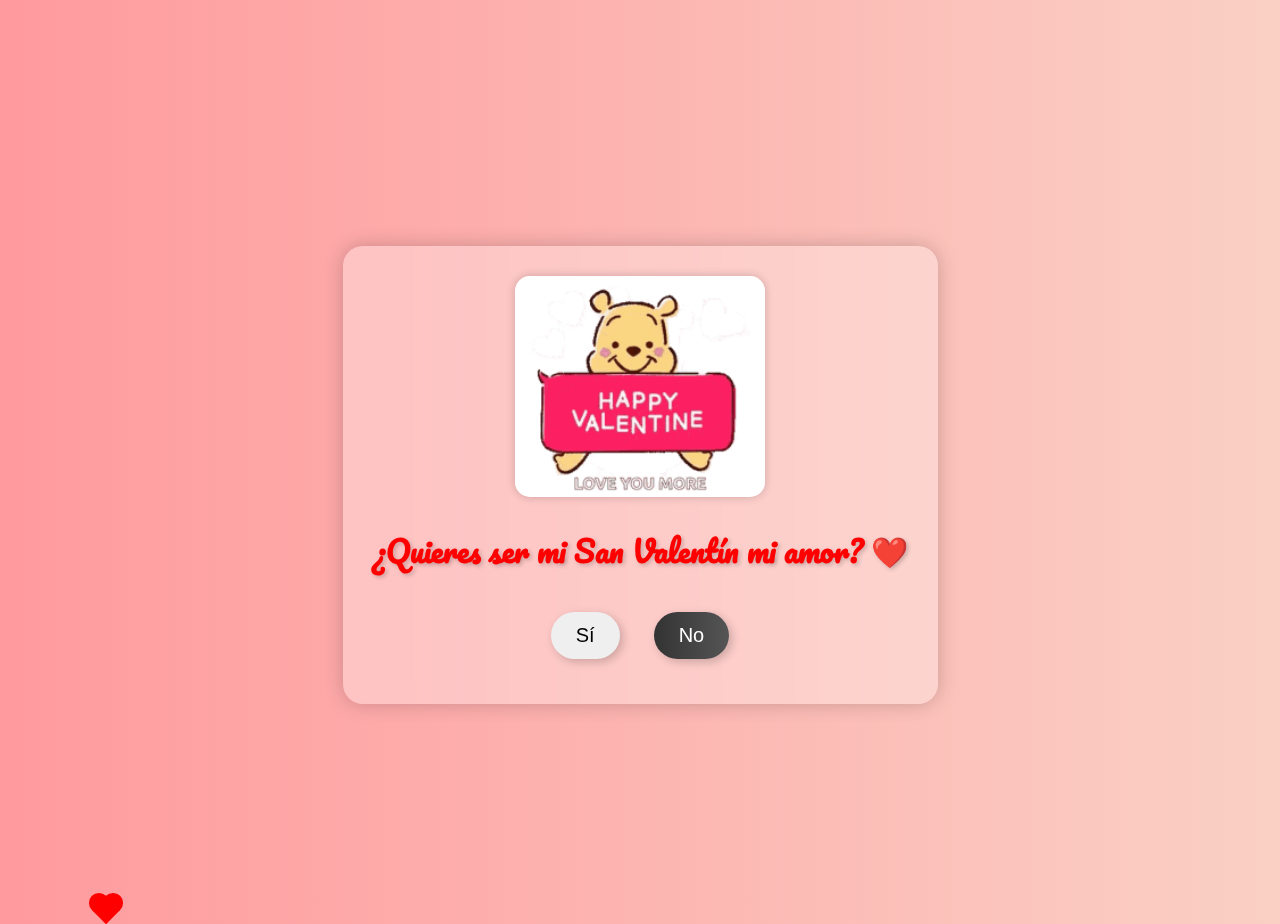
<file: index.html>
<!DOCTYPE html>
<html lang="es">
<head>
    <meta charset="UTF-8">
    <meta name="viewport" content="width=device-width, initial-scale=1.0">
    <title>Para mi querida Nina ❤️</title>
    <link rel="stylesheet" href="styles.css">
    <style>
        @import url('https://fonts.googleapis.com/css2?family=Pacifico&display=swap');
        
        body {
            background: linear-gradient(to right, #ff9a9e, #fad0c4);
            font-family: 'Pacifico', cursive;
            text-align: center;
            color: white;
            display: flex;
            justify-content: center;
            align-items: center;
            height: 100vh;
            margin: 0;
            overflow: hidden;
        }
        .container {
            background: rgba(255, 255, 255, 0.3);
            padding: 30px;
            border-radius: 20px;
            box-shadow: 0px 0px 20px rgba(0, 0, 0, 0.2);
            animation: fadeIn 1.5s ease-in-out;
            backdrop-filter: blur(10px);
        }
        @keyframes fadeIn {
            from { opacity: 0; transform: scale(0.8); }
            to { opacity: 1; transform: scale(1); }
        }
        .proposal-image {
            width: 250px;
            border-radius: 15px;
            box-shadow: 0 0 10px rgba(0, 0, 0, 0.2);
        }
        h1 {
            font-size: 30px;
            margin: 20px 0;
            text-shadow: 2px 2px 4px rgba(0, 0, 0, 0.2);
        }
        .buttons button {
            font-size: 20px;
            padding: 12px 25px;
            margin: 15px;
            border: none;
            border-radius: 50px;
            cursor: pointer;
            transition: 0.4s;
            box-shadow: 3px 3px 10px rgba(0, 0, 0, 0.2);
            font-family: 'Arial', sans-serif;
        }
        #yes-btn {
            background: linear-gradient(to right, #ff416c, #ff4b2b);
            color: white;
        }
        #no-btn {
            background: linear-gradient(to right, #333, #555);
            color: white;
        }
        #yes-btn:hover {
            transform: scale(1.1);
            background: linear-gradient(to right, #ff4b2b, #ff416c);
        }
        #no-btn:hover {
            transform: scale(1.1);
            background: linear-gradient(to right, #555, #777);
        }
        .heart {
            position: absolute;
            width: 20px;
            height: 20px;
            background: red;
            transform: rotate(-45deg);
            animation: float 4s infinite ease-in-out;
        }
        .heart:before, .heart:after {
            content: '';
            position: absolute;
            width: 20px;
            height: 20px;
            background: red;
            border-radius: 50%;
        }
        .heart:before { top: -10px; left: 0; }
        .heart:after { left: 10px; top: 0; }
        @keyframes float {
            0% { transform: translateY(0) rotate(-45deg); opacity: 1; }
            50% { opacity: 0.7; }
            100% { transform: translateY(-100px) rotate(-45deg); opacity: 0; }
        }
    </style>
</head>
<body>
    <div class="container">
        <img src="poh.gif" alt="gif del bueno" class="proposal-image">
        <h1>¿Quieres ser mi San Valentín mi amor? ❤️</h1>
        <div class="buttons">
            <button id="si-btn">Sí</button>
            <button id="no-btn">No</button>
        </div>
    </div>
    <script>
        document.getElementById("si-btn").addEventListener("click", function() {
            window.location.href = "descarga.html";
        });
        document.getElementById("no-btn").addEventListener("click", function() {
            window.location.href = "no.html";
        });
        function createHeart() {
            const heart = document.createElement("div");
            heart.classList.add("heart");
            heart.style.left = Math.random() * window.innerWidth + "px";
            heart.style.top = window.innerHeight + "px";
            document.body.appendChild(heart);
            setTimeout(() => { heart.remove(); }, 4000);
        }
        setInterval(createHeart, 500);
    </script>
</body>
</html>
</file>
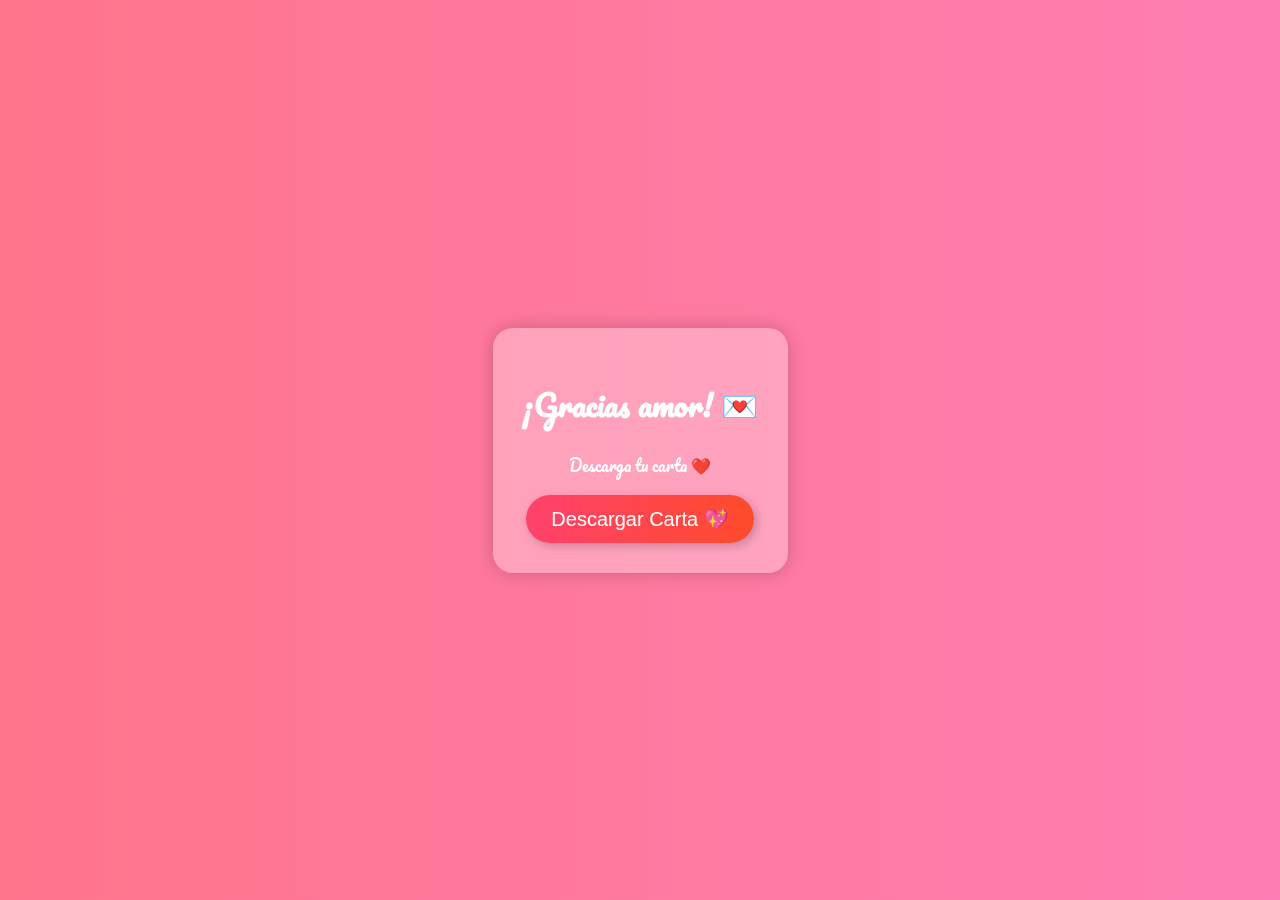
<file: descarga.html>
<!DOCTYPE html>
<html lang="es">
<head>
    <meta charset="UTF-8">
    <meta name="viewport" content="width=device-width, initial-scale=1.0">
    <title>Se logro!!</title>
    <style>
        @import url('https://fonts.googleapis.com/css2?family=Pacifico&display=swap');
        body {
            background: linear-gradient(to right, #ff758c, #ff7eb3);
            font-family: 'Pacifico', cursive;
            text-align: center;
            color: white;
            display: flex;
            justify-content: center;
            align-items: center;
            height: 100vh;
            margin: 0;
        }
        .container {
            background: rgba(255, 255, 255, 0.3);
            padding: 30px;
            border-radius: 20px;
            box-shadow: 0px 0px 20px rgba(0, 0, 0, 0.2);
            animation: fadeIn 1.5s ease-in-out;
            backdrop-filter: blur(10px);
        }
        @keyframes fadeIn {
            from { opacity: 0; transform: scale(0.8); }
            to { opacity: 1; transform: scale(1); }
        }
        h1 {
            font-size: 30px;
            margin: 20px 0;
        }
        .download-btn {
            font-size: 20px;
            padding: 12px 25px;
            border: none;
            border-radius: 50px;
            cursor: pointer;
            background: linear-gradient(to right, #ff416c, #ff4b2b);
            color: white;
            transition: 0.4s;
            box-shadow: 3px 3px 10px rgba(0, 0, 0, 0.2);
        }
        .download-btn:hover {
            transform: scale(1.1);
            background: linear-gradient(to right, #ff4b2b, #ff416c);
        }
    </style>
</head>
<body>
    <div class="container">
        <h1>¡Gracias amor! 💌</h1>
        <p>Descarga tu carta ❤️</p>
        <a href="carta.pdf" download>
            <button class="download-btn">Descargar Carta 💖</button>
        </a>
    </div>
</body>
</html>
</file>
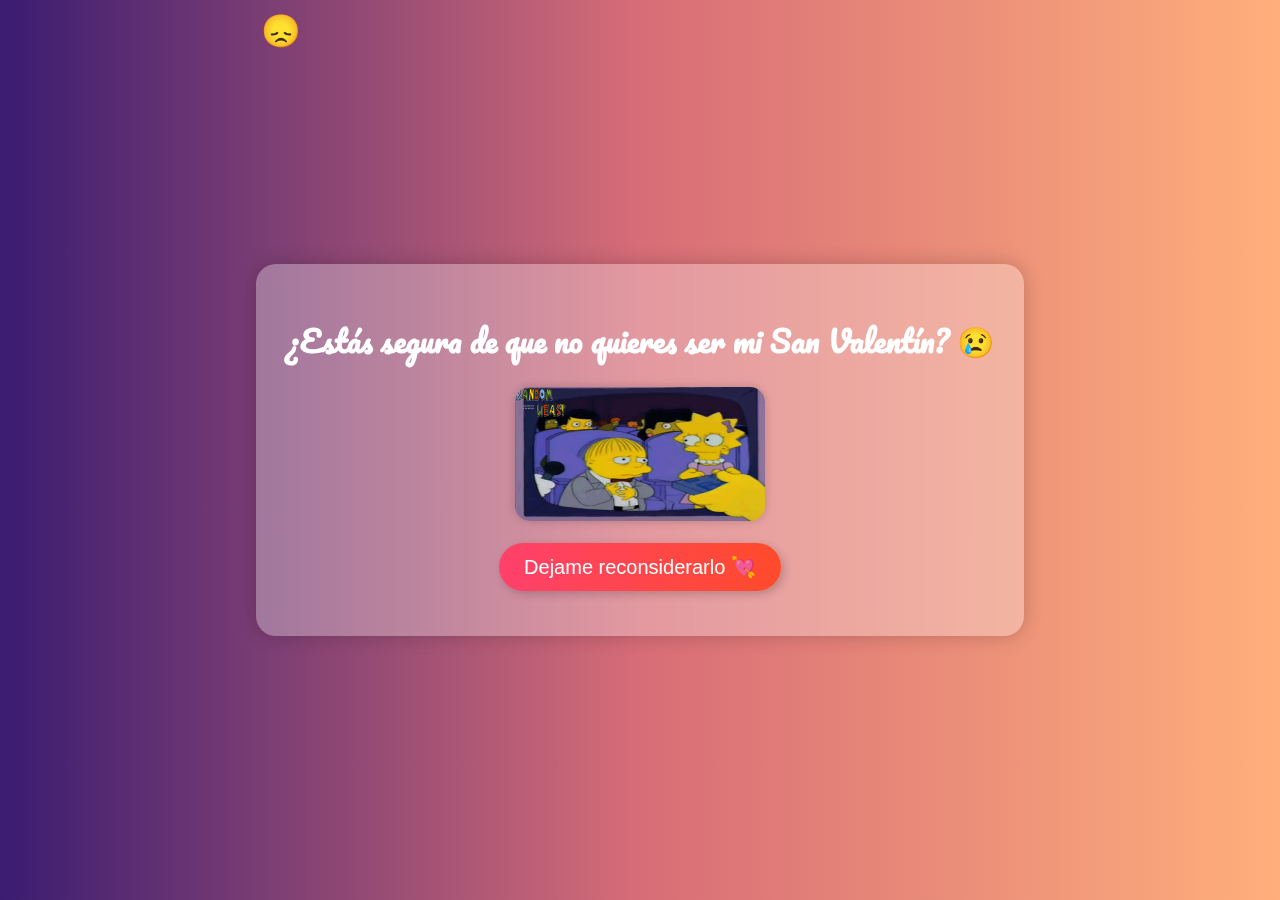
<file: no.html>
<!DOCTYPE html>
<html lang="es">
<head>
    <meta charset="UTF-8">
    <meta name="viewport" content="width=device-width, initial-scale=1.0">
    <title>¿Estás segura? 💔</title>
    <style>
        @import url('https://fonts.googleapis.com/css2?family=Pacifico&display=swap');
        body {
            background: linear-gradient(to right, #3a1c71, #d76d77, #ffaf7b);
            font-family: 'Pacifico', cursive;
            text-align: center;
            color: white;
            display: flex;
            justify-content: center;
            align-items: center;
            height: 100vh;
            margin: 0;
            overflow: hidden;
        }
        .container {
            background: rgba(255, 255, 255, 0.3);
            padding: 30px;
            border-radius: 20px;
            box-shadow: 0px 0px 20px rgba(0, 0, 0, 0.2);
            animation: fadeIn 1.5s ease-in-out;
            backdrop-filter: blur(10px);
            position: relative;
            z-index: 10;
        }
        @keyframes fadeIn {
            from { opacity: 0; transform: scale(0.8); }
            to { opacity: 1; transform: scale(1); }
        }
        h1 {
            font-size: 30px;
            margin: 20px 0;
        }
        .sad-img {
            width: 250px;
            border-radius: 15px;
            box-shadow: 0 0 10px rgba(0, 0, 0, 0.2);
        }
        .buttons button {
            font-size: 20px;
            padding: 12px 25px;
            margin: 15px;
            border: none;
            border-radius: 50px;
            cursor: pointer;
            transition: 0.4s;
            box-shadow: 3px 3px 10px rgba(0, 0, 0, 0.2);
        }
        #retry-btn {
            background: linear-gradient(to right, #ff416c, #ff4b2b);
            color: white;
        }
        #retry-btn:hover {
            transform: scale(1.1);
            background: linear-gradient(to right, #ff4b2b, #ff416c);
        }
        .floating-emojis {
            position: absolute;
            width: 100%;
            height: 100vh;
            top: 0;
            left: 0;
            overflow: hidden;
            pointer-events: none;
        }
        .emoji {
            position: absolute;
            font-size: 2rem;
            animation: float 5s linear infinite;
        }
        @keyframes float {
            from { transform: translateY(100vh) scale(1); opacity: 1; }
            to { transform: translateY(-10vh) scale(0.5); opacity: 0; }
        }
    </style>
</head>
<body>
    <div class="floating-emojis"></div>
    <div class="container">
        <h1>¿Estás segura de que no quieres ser mi San Valentín? 😢</h1>
        <img src="troste.gif" alt="Imagen toda deprimida" class="sad-img">
        <div class="buttons">
            <button id="retry-btn">Dejame reconsiderarlo 💘</button>
        </div>
    </div>
    <script>
        document.getElementById("retry-btn").addEventListener("click", function() {
            window.location.href = "index.html";
        });
        
        function createEmojis() {
            const emojis = ['💔', '😢', '😭', '💔', '😞', '💔'];
            const container = document.querySelector('.floating-emojis');
            
            setInterval(() => {
                const emoji = document.createElement('div');
                emoji.classList.add('emoji');
                emoji.innerText = emojis[Math.floor(Math.random() * emojis.length)];
                emoji.style.left = Math.random() * 100 + 'vw';
                emoji.style.animationDuration = (Math.random() * 3 + 3) + 's';
                container.appendChild(emoji);
                
                setTimeout(() => {
                    emoji.remove();
                }, 5000);
            }, 500);
        }
        createEmojis();
    </script>
</body>
</html>
</file>
<file: styles.css>
body {
    text-align: center;
    background-color: pink;
    font-family: Arial, sans-serif;
}

.container {
    margin-top: 50px;
}

.proposal-image {
    width: 300px;
    border-radius: 10px;
}

h1 {
    color: red;
}

.buttons {
    margin-top: 20px;
}

button {
    font-size: 20px;
    padding: 10px 20px;
    margin: 10px;
    border: none;
    border-radius: 5px;
    cursor: pointer;
}

#yes-btn {
    background-color: red;
    color: white;
}

#no-btn {
    background-color: gray;
    color: white;
}
</file>
